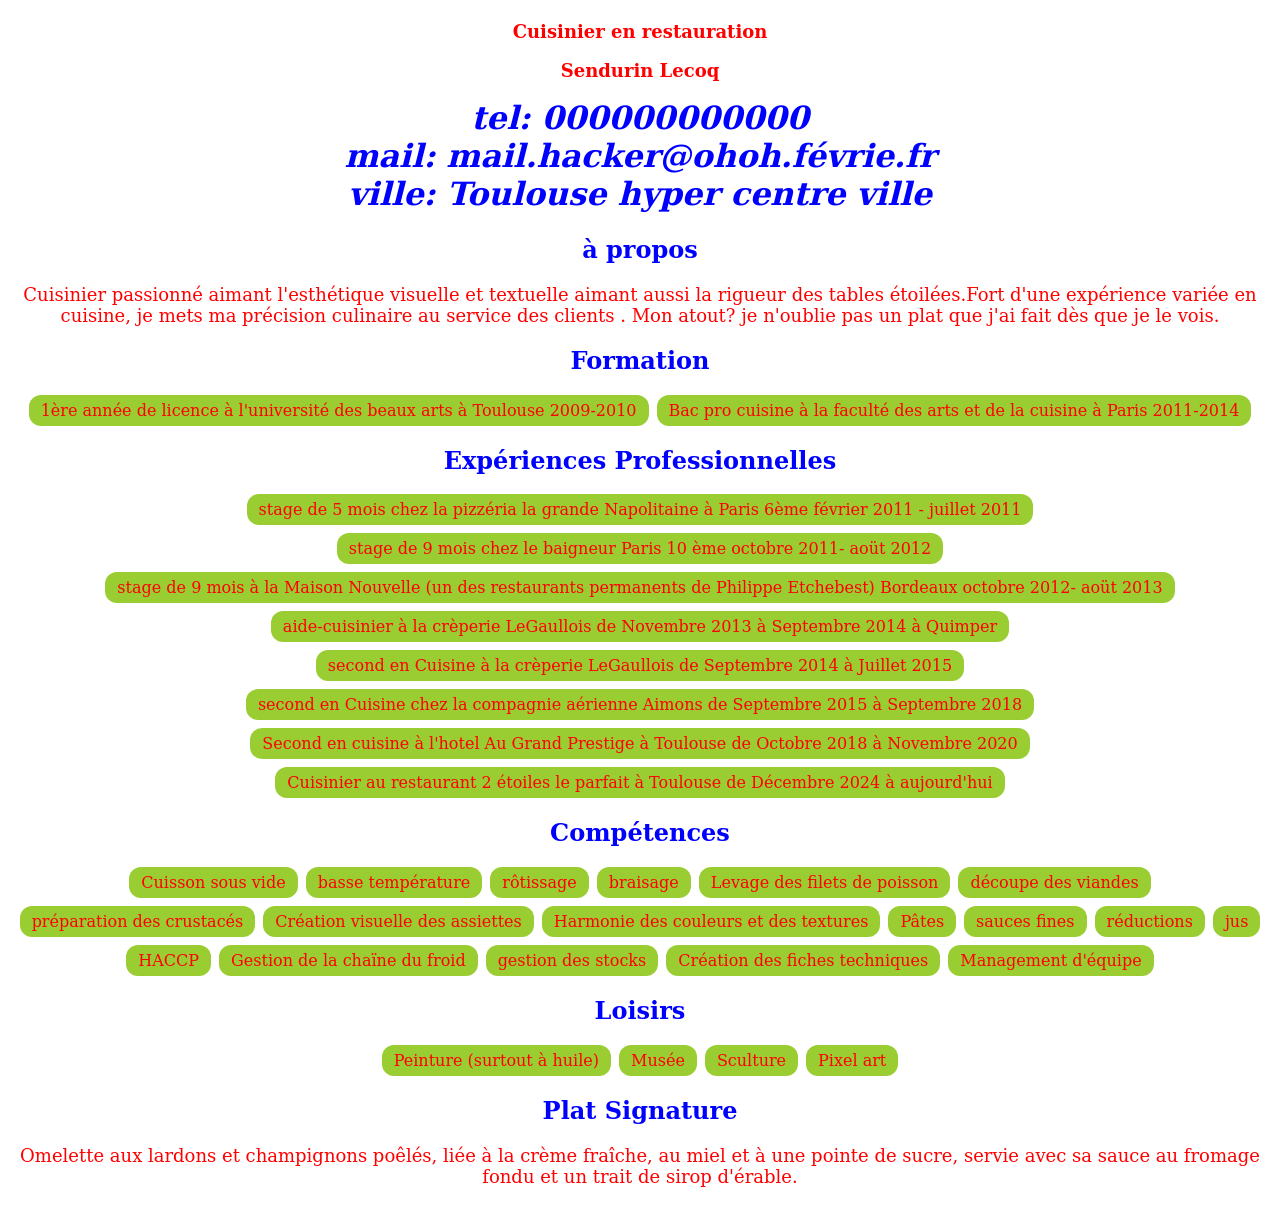
<file: index.html>
<!DOCTYPE html>
<html>
    <!--head est le haut de la page-->
<head>
    <!--meta sert à gérer l'encodage-->

<meta charset="utf-8" />
<link rel="stylesheet" href="style.css" />
<title>cv Sendurin Lecoq</title>
</head>
<!--body est le corps de la page-->
<body><h1> 
    <header>
        <p> Cuisinier en restauration</p>
    <p>Sendurin Lecoq <br /> </p>
    <address>
        tel: 000000000000 <br />
        mail: mail.hacker@ohoh.févrie.fr <br />
        ville: Toulouse hyper centre ville <br />
    </address>
    </header>
    
    </h1>
    <section>
        <h2>
            à propos
        </h2>
        <p>
            Cuisinier passionné aimant l'esthétique visuelle et textuelle aimant aussi la rigueur des 
            tables étoilées.Fort d'une expérience variée en cuisine, je mets ma précision culinaire au service des clients
            . Mon atout? je n'oublie pas un plat que j'ai fait dès que je le vois.
        </p>
    </section>
    <section>
        <h2>
            Formation
        </h2>
        <ul>
            <li>
                1ère année de licence à l'université des beaux arts à Toulouse 2009-2010
            </li>

            <li>
                Bac pro cuisine à la faculté des arts et de la cuisine à Paris 2011-2014
            </li>
        </ul>
    </section>
    <section>
        <h2>
            Expériences Professionnelles
        </h2>
        <ul>
            <li>
                stage de 5 mois chez la pizzéria la grande Napolitaine à Paris 6ème février 2011 - juillet 2011
            </li>
            <li>
                stage de 9 mois chez le baigneur Paris 10 ème octobre 2011- aoüt 2012
            </li>
            <li>
                stage de 9 mois à la Maison Nouvelle (un des restaurants permanents de Philippe Etchebest) Bordeaux octobre 2012- aoüt 2013
            </li>
            <li>
                aide-cuisinier à la crèperie LeGaullois de Novembre 2013 à Septembre 2014 à Quimper
            </li>
            <li>
                second en Cuisine à la crèperie LeGaullois de Septembre 2014 à Juillet 2015
            </li>
            <li>
                second en Cuisine chez la compagnie aérienne Aimons de Septembre 2015 à Septembre 2018 
            </li>
            <li>
                Second en cuisine à l'hotel Au Grand Prestige à Toulouse de Octobre 2018 à Novembre 2020
            </li>
            <li>
                Cuisinier au restaurant 2 étoiles le parfait à Toulouse de Décembre 2024 à aujourd'hui
            </li>
        </ul>
    </section>
    <section>
        <h2>
            Compétences
        </h2>
        <ul>
            <li>
                Cuisson sous vide
            </li>
            <li>
                basse température
            </li>
            <li>
                rôtissage
            </li>
            <li>
                braisage
            </li>
            <li>
                Levage des filets de poisson
            </li>
            <li>
                découpe des viandes
            </li>
            <li>
                préparation des crustacés
            </li>
            <li>
                Création visuelle des assiettes
            </li>
            <li>
                Harmonie des couleurs et des textures
            </li>
            <li>
                Pâtes
            </li>
            <li>
                sauces fines
            </li>
            <li>
                réductions
            </li>
            <li>
                jus
            </li>
            <li>
                HACCP
            </li>
            <li>
                Gestion de la chaïne du froid
            </li>
            <li>
                gestion des stocks
            </li>
            <li>
                Création des fiches techniques
            </li>
            <li>
                Management d'équipe
            </li>
        </ul>
    </section>
    <section>
        <h2>
            Loisirs
        </h2>
        <ul>
            <li>
                Peinture (surtout à huile)
            </li>
            <li>
                Musée
            </li>
            <li>
                Sculture
            </li>
            <li>
                Pixel art
            </li>
        </ul>
    </section>
    <section>
        <h2>
            Plat Signature
        </h2>
        <p>
            Omelette aux lardons et champignons poêlés, liée à la crème fraîche, au miel et à une pointe de sucre, 
            servie avec sa sauce au fromage fondu et un trait de sirop d'érable.
        </p>
    </section>
</body>
</html>
</file>
<file: style.css>
h1{
    font-size: xx-large;
    color: blue;
}

body {
    text-align: center;
    font-family: 'serif';
}

h2{
    color: blue;
    font-size: x-large;
}

ul, p{
    color: red;
    font-size: large;
    list-style-position: inside;
    display: flex;
    flex-wrap: wrap;
    justify-content: center;
    gap: 8px;
    list-style-type: none;
    padding: 0;
}

li{
    padding: 6px 12px;
    border-radius: 12px;
    font-size: medium;
    background-color:yellowgreen;
}
</file>
